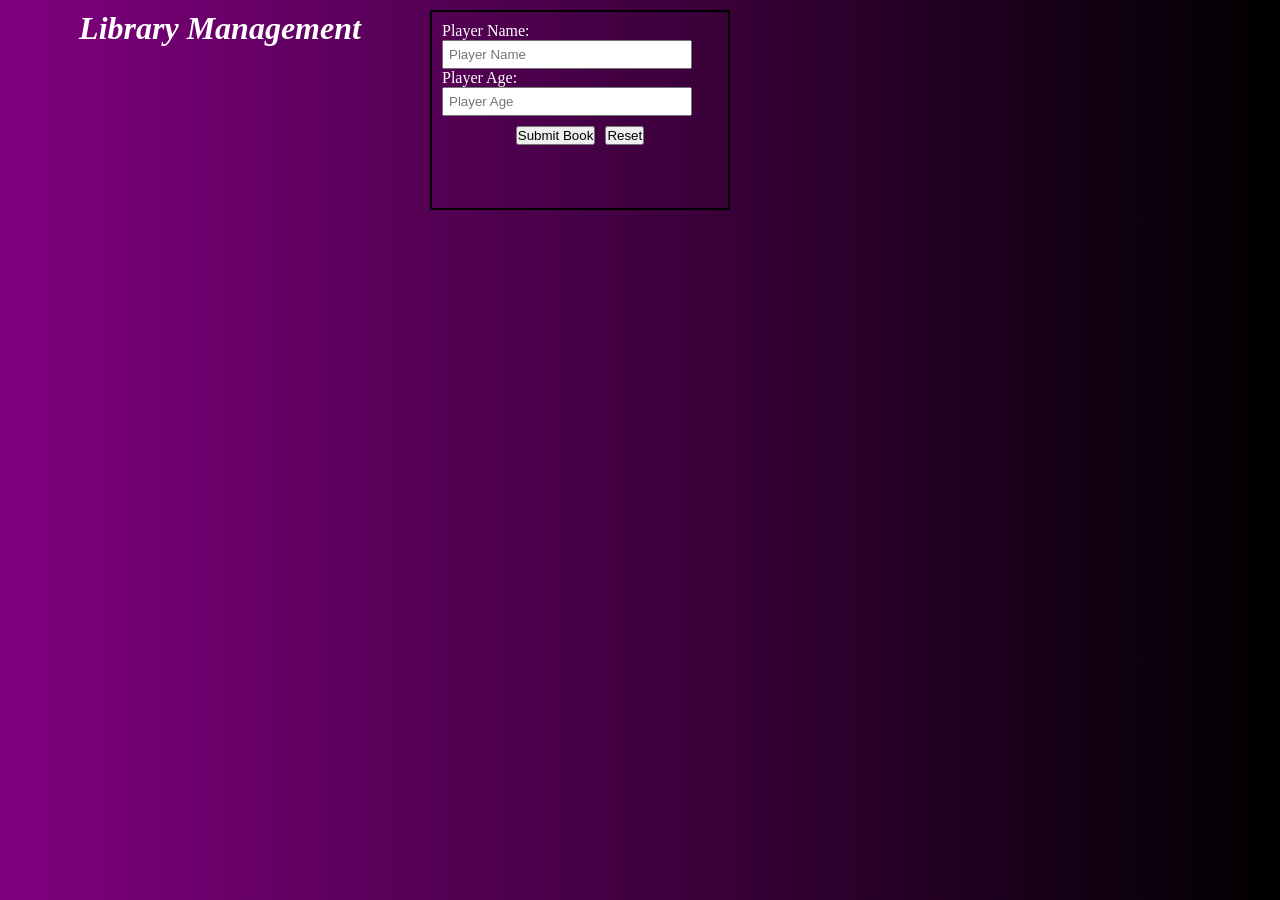
<file: index.html>
<!doctype html>
<html lang="en">
  <head>
    <meta charset="UTF-8" />
    <meta name="viewport" content="width=device-width, initial-scale=1.0" />
    <title>Player</title>
    <link rel="stylesheet" href="style.css" />
    <style>
      h1 {
        text-align: center;
      }
    </style>
  </head>
  <body>

    <h1><em>Library Management</em></h1>
    <div class="Players">
      <form action="Go-Here" method="post">
        <label for="Player">Player Name:</label>
        <input
          type="text"
          id="Player"
          name="Player"
          placeholder="Player Name"
        />
        <label for="p_Age">Player Age:</label>
        <input type="number" id="p_Age" name="p_Age" placeholder="Player Age" />

        <div class="button">
          <button type="submit">Submit Book</button>
          <button type="reset">Reset</button>
        </div>
      </form>
    </div>

    <div class="container"></div>

    <script src="javachips.js" defer></script>
  </body>
</html>
</file>
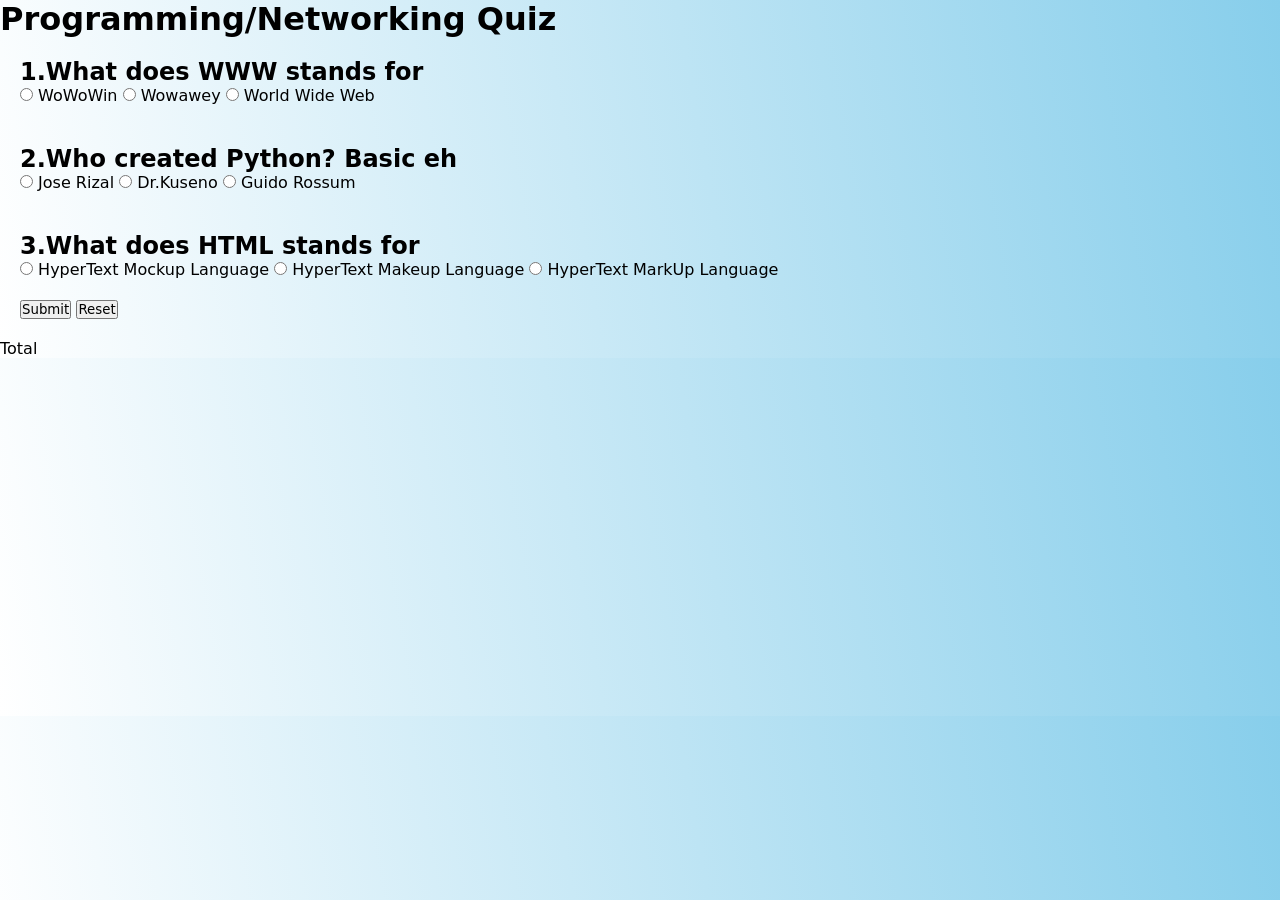
<file: mini-quiz/index.html>
<!doctype html>
<html lang="en">
  <head>
    <meta charset="UTF-8" />
    <meta name="viewport" content="width=device-width, initial-scale=1.0" />
    <title>Document</title>
    <link rel="stylesheet" href="stylr.css" />
  </head>
  <body>
    <div class="questions">
      <h1>Programming/Networking Quiz</h1>

      <form action="put it here" method="post">
        <div class="q 1">
          <h2>1.What does WWW stands for</h2>

          <input type="radio" id="wowin" name="question1"
          value="WoWoWin" />
          <label for="wowin">WoWoWin</label>

          <input type="radio" id="rizal" name="question1" value="Rizal" />
          <label for="wowey">Wowawey</label>

          <input
            type="radio"
            id="wowey"
            name="question1"
            value="World Wide Web"
          />
          <label for="wowey">World Wide Web</label>
        </div>

        <div class="q 2">
          <h2>2.Who created Python? Basic eh</h2>
          <input type="radio" id="jrizal" name="question2"
          value="" />
          <label for="jrizal">Jose Rizal</label>

          <input type="radio" id="kuseno" name="question2"
          value="Dr. Kuseno" />
          <label for="kuseno">Dr.Kuseno</label>

          <input type="radio" id="guido" name="question2"
          value="Guido Rossum" />
          <label for="guido">Guido Rossum</label>
        </div>

        <div class="q 2">
          <h2>3.What does HTML stands for</h2>
          <input type="radio" id="mock" name="question3"
          value="HyperText Mockup Language" />
          <label for="mock">HyperText Mockup Language</label>
          <input type="radio" id="makeup" name="question3"
          value="HyperText Makeup Language" />
          <label for="makeup">HyperText Makeup Language</label>
          <input type="radio" id="markup" name="question3"
          value="HyperText MarkUp Language" />
          <label for="markup    ">HyperText MarkUp Language</label>

          <div class="buttons">
            <button type="submit">Submit</button>
            <button type="reset">Reset</button>
          </div>
        </div>
      </form>
    </div>

    <p>Total</p>

    <script src="index.js"></script>
  </body>
</html>
</file>
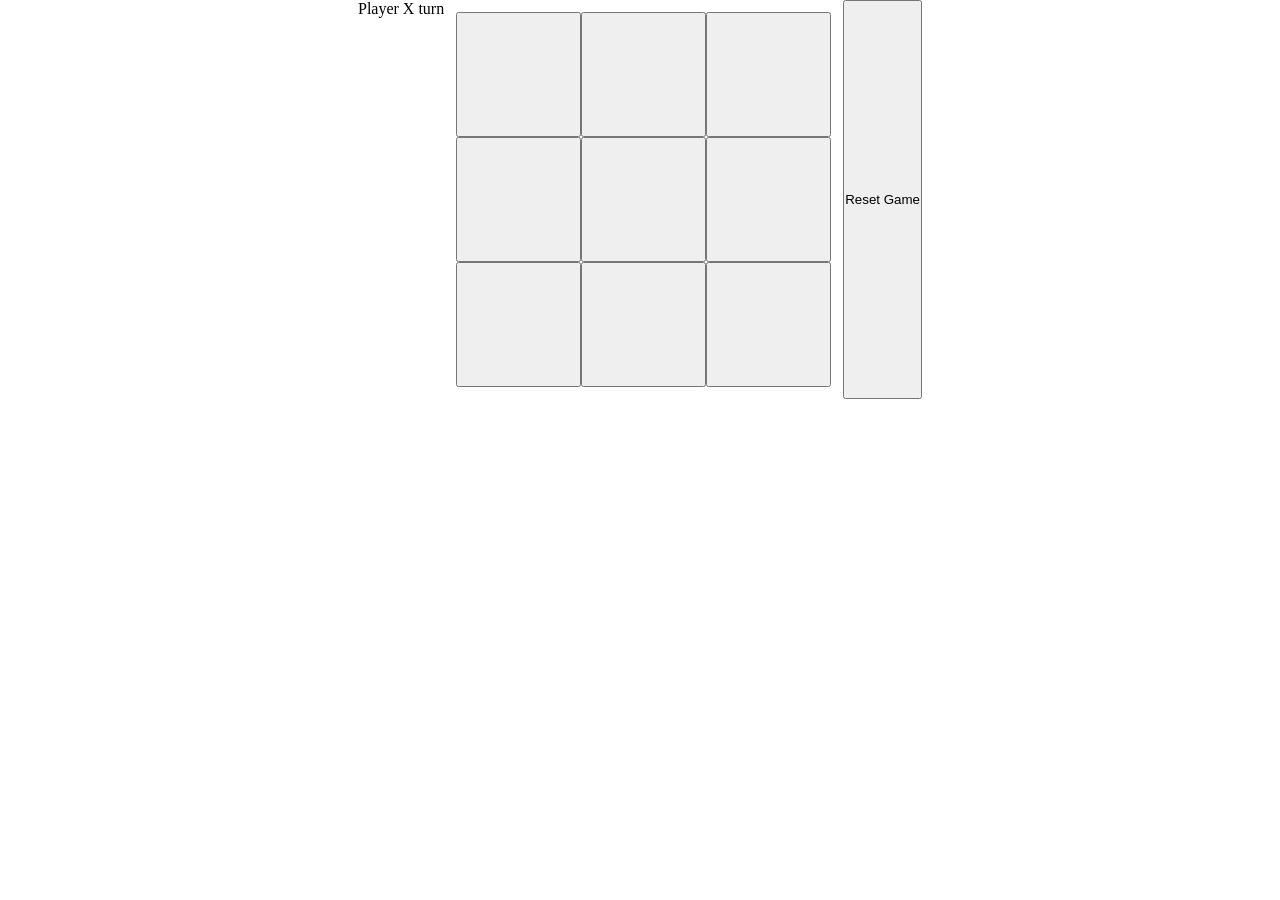
<file: tic-tac-toe/index.html>
<!doctype html>
<html lang="en">
  <head>
    <meta charset="UTF-8" />
    <meta name="viewport" content="width=device-width, initial-scale=1.0" />
    <title>Tic-Tac-Toe</title>
    <link rel="stylesheet" href="style.css">
  </head>
  <body>
    <p id="status">Player X turn</p>

    <div id="board">
      <button class="cell"></button>
      <button class="cell"></button>
      <button class="cell"></button>
      <button class="cell"></button>
      <button class="cell"></button>
      <button class="cell"></button>
      <button class="cell"></button>
      <button class="cell"></button>
      <button class="cell"></button>
    </div>

    <button id="reset">Reset Game</button>
    <script src="index.js" defer></script>
  </body>
</html>
</file>
<file: style.css>
* {
  padding: 0;
  margin: 0;
  box-sizing: border-box;
  color: white;
}

body {

background-image: linear-gradient(90deg, purple, black);
  padding: 10px;    
  display: grid;
  justify-content: center;
  grid-template-columns:  1fr 2fr;
  max-height: 100vh;
}

.Players {
  display: flex;
  flex-direction: row;
  width: 300px;
  height: 200px;
  justify-content: center;
  border: 2px solid black;
  flex-wrap: wrap;
  padding: 10px;
}

label {
  display: inline-block;
  width: 165px;
}

input {
  width: 250px;
  padding: 5px;
  color: black;
}

button {
    color: black;
}
.button {
    display: flex;
    justify-content: center;
    gap: 10px;
    padding: 10px;
}

.container {
    display: grid;
    grid-template-columns: repeat(auto-fit, minmax(150px, 259px));
    grid-template-rows: repeat(auto-fit, minmax(150px, 259px));
    gap: 20px;
}

.grid-container {
    border: 2px solid black;
    box-shadow: 0 0 16px solid black;
    display: flex;
    flex-direction: column;
    align-items: center;
    justify-content: center;
    flex-wrap: wrap;
    max-inline-size: 44ch;

}
</file>
<file: mini-quiz/stylr.css>
* {
    padding: 0;
    margin: 0;
    box-sizing: border-box;
    font-family: system-ui, -apple-system, BlinkMacSystemFont, 'Segoe UI', Roboto, Oxygen, Ubuntu, Cantarell, 'Open Sans', 'Helvetica Neue', sans-serif;
}

body {
    background-image: linear-gradient(80deg, white, skyblue);
}

.question {
    display: flex;
}

.buttons {
    margin-top: 20px;
}

.q {
    padding: 20px;
}
</file>
<file: tic-tac-toe/style.css>
* {
    padding: 0;
    margin: 0;
    box-sizing: border-box;
}

body {
    display: flex;
    justify-content: center;
    text-align: center;
}
#board {
    display: grid;
    grid-template-rows: repeat(3, minmax(100px, 125px));
    grid-template-columns: repeat(3, minmax(100px, 125px));
    padding: 12px;
    cursor: pointer;
}
</file>
